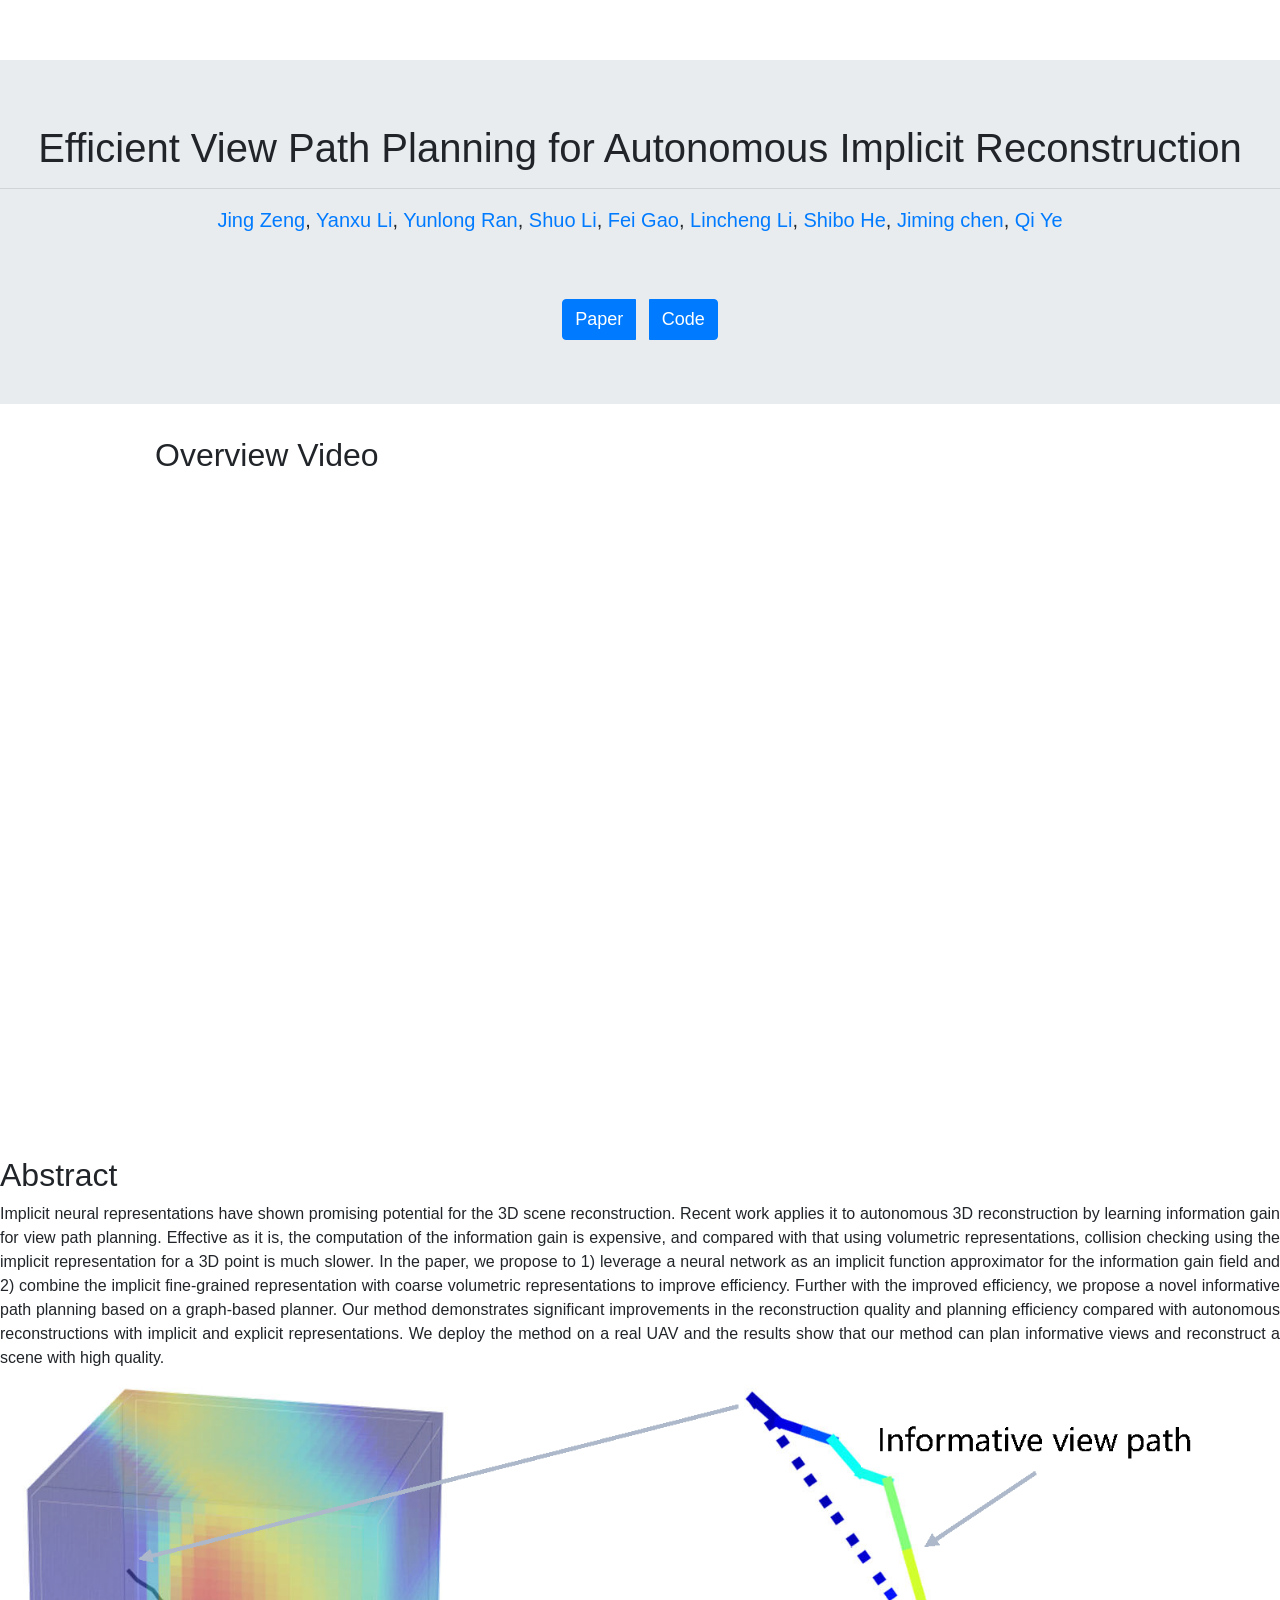
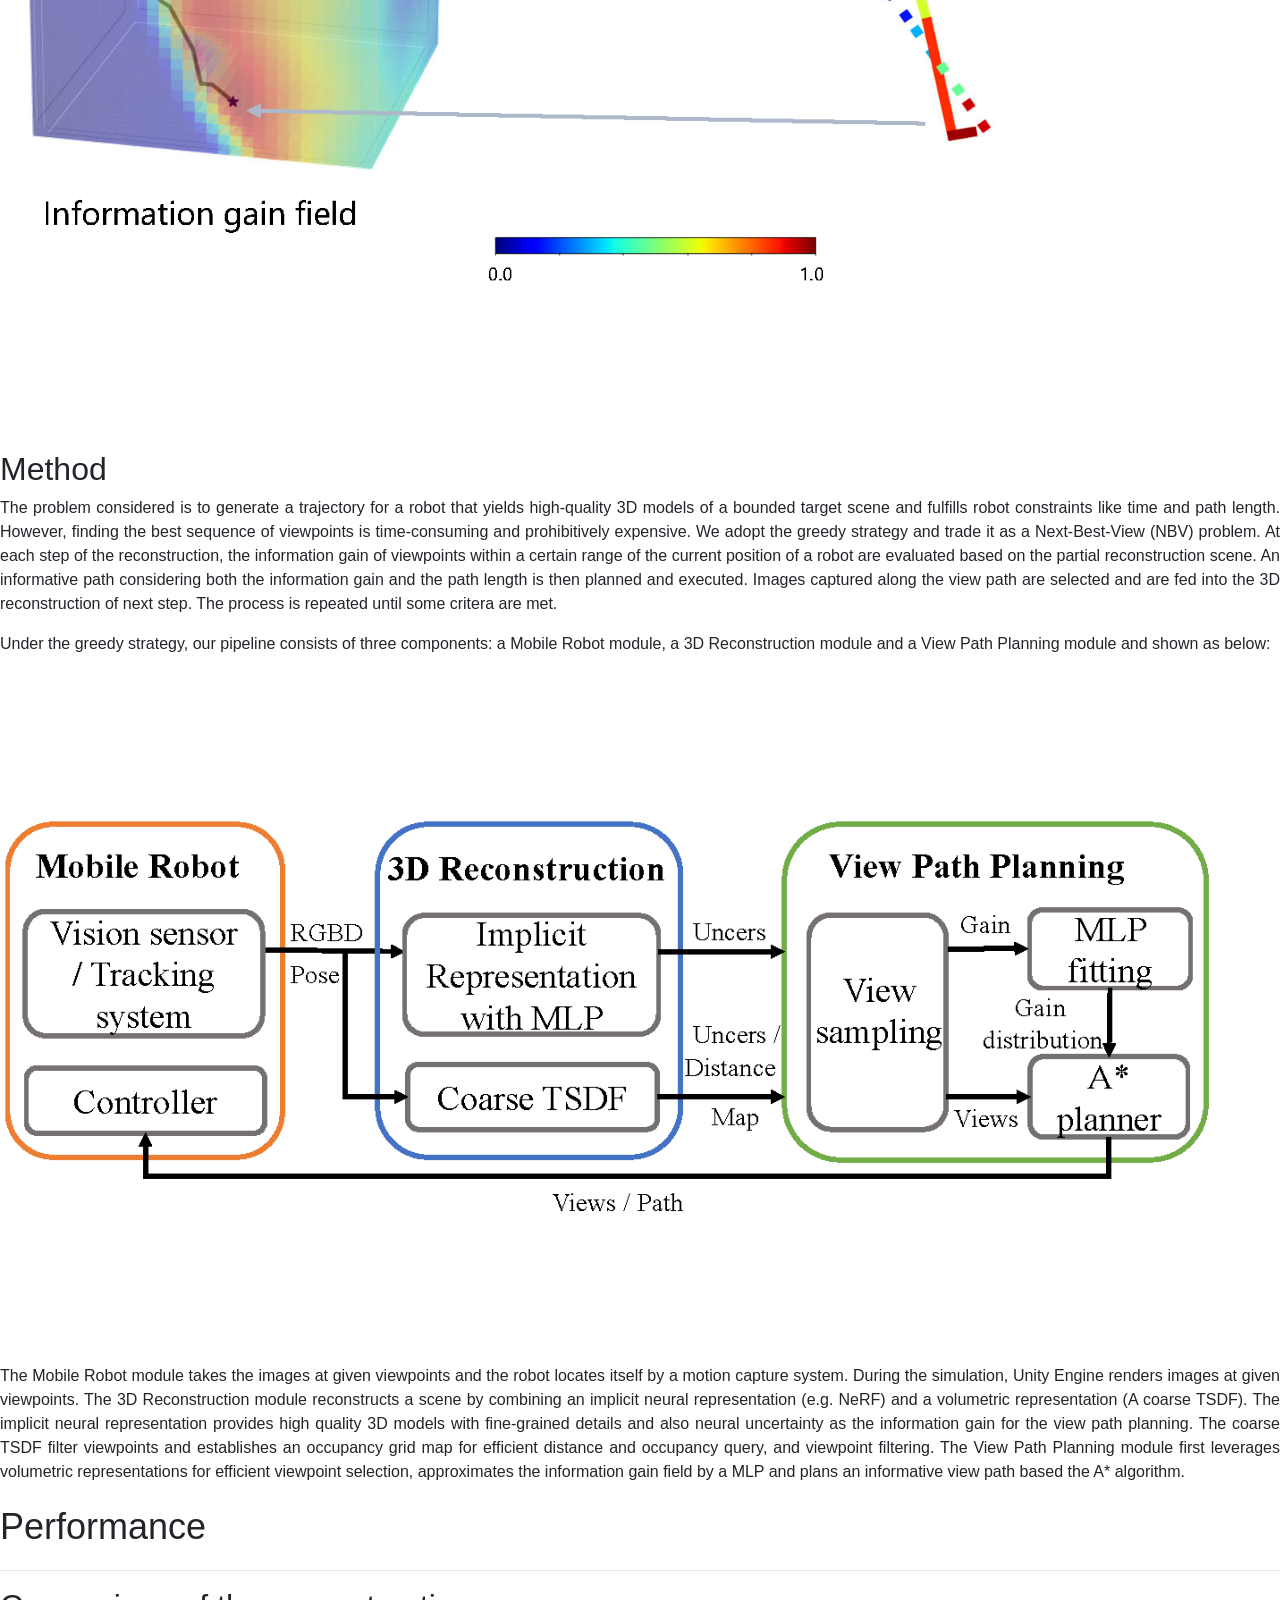
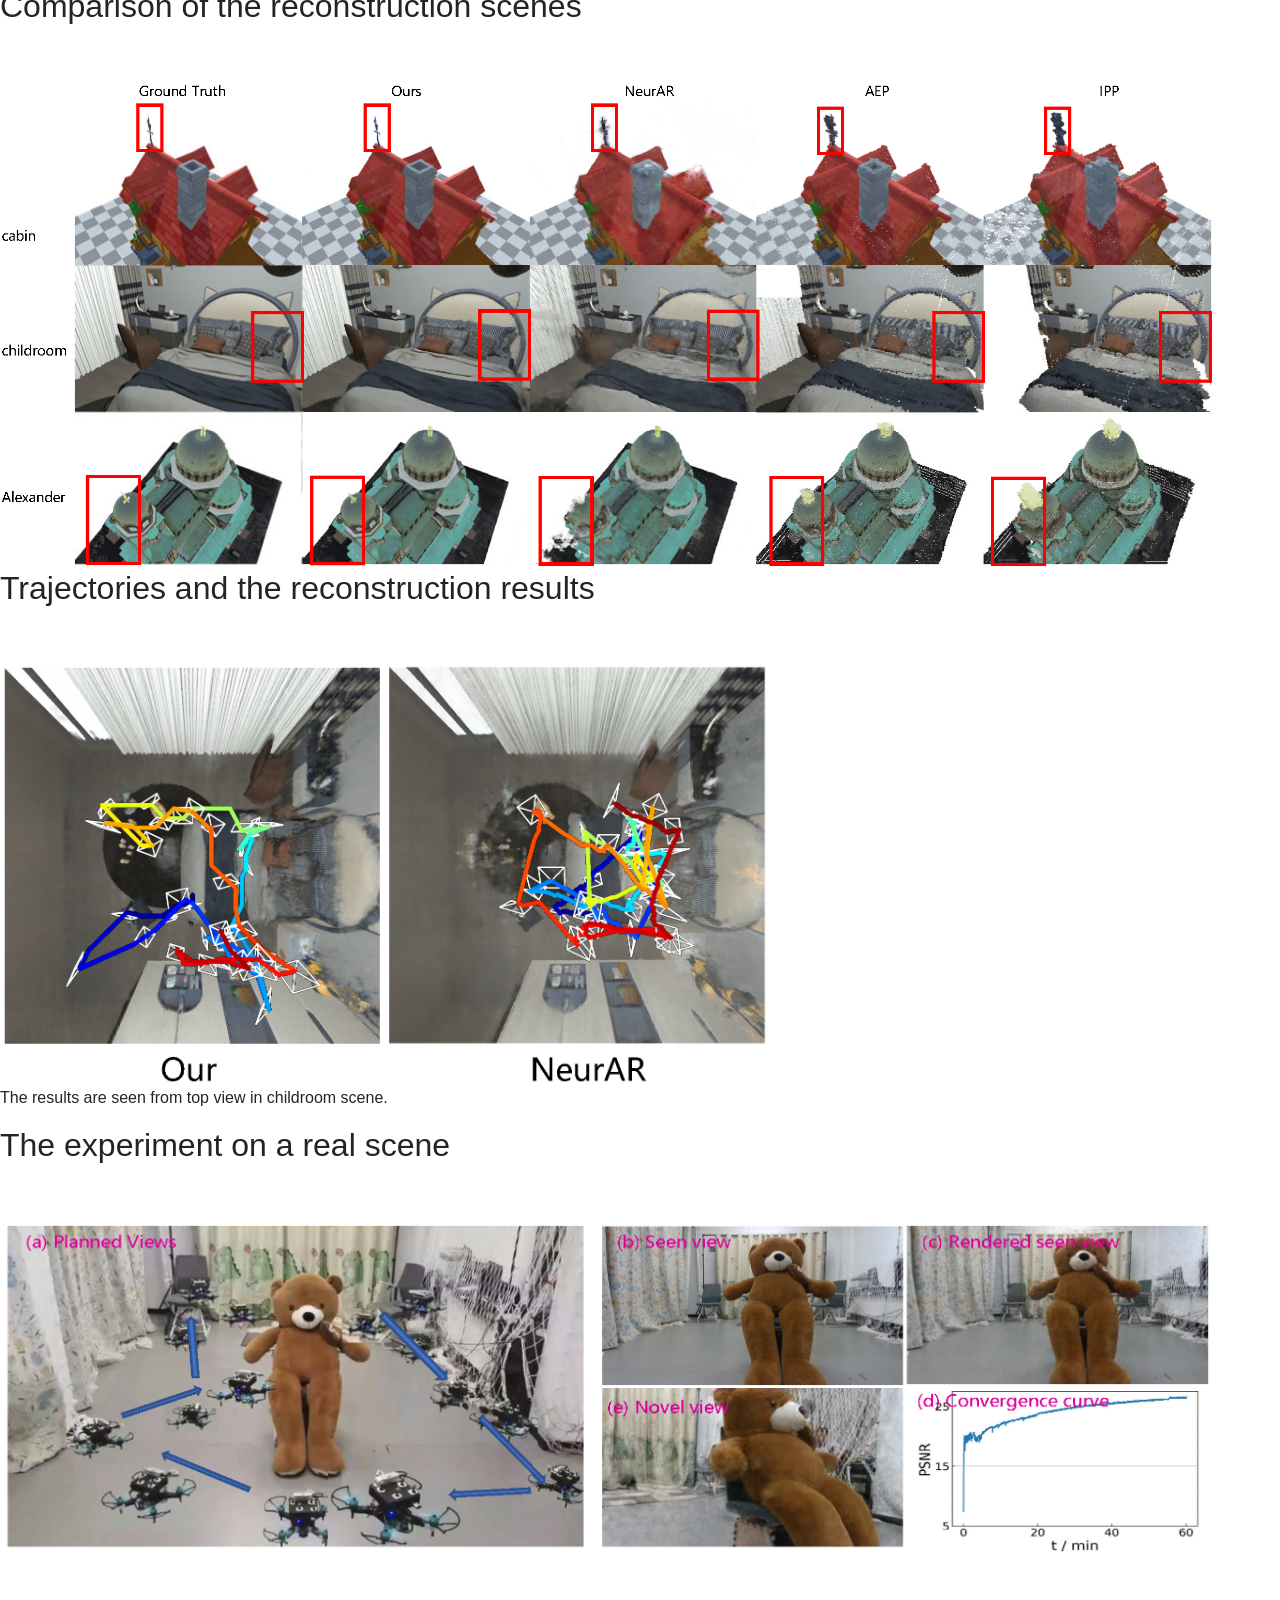
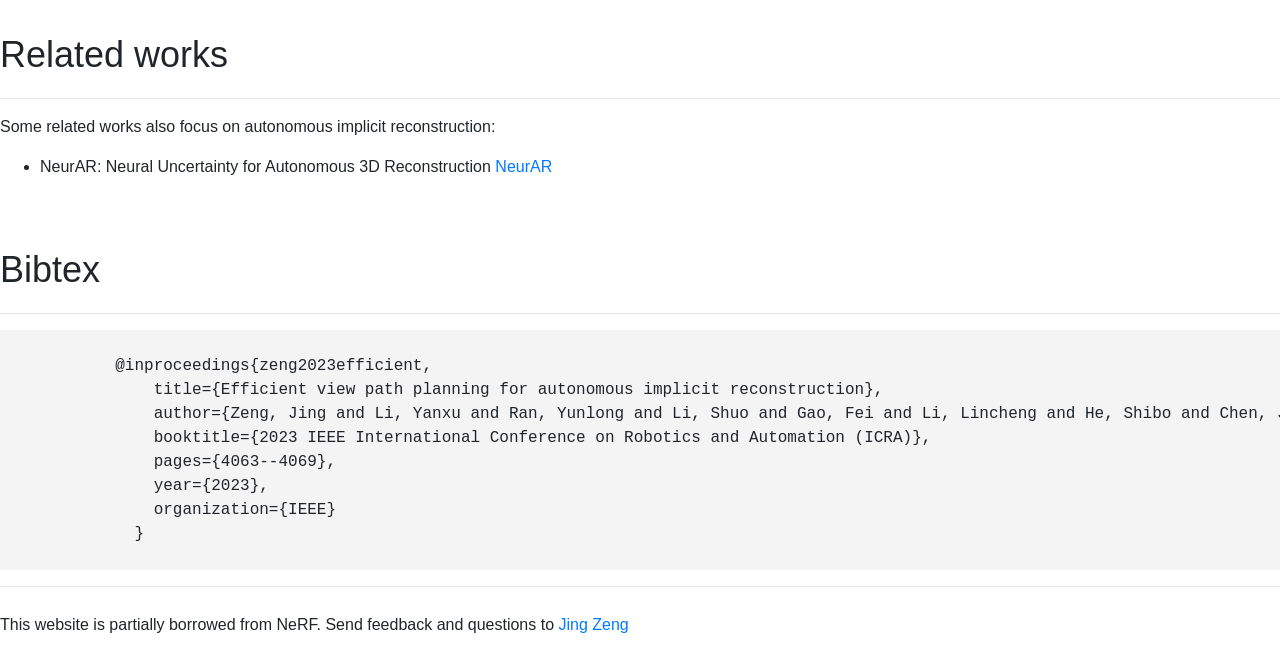
<file: EVPP/index.html>
<!DOCTYPE html>

<html lang="en">
<head>

    <title>Efficient View Path Planning for Autonomous Implicit Reconstruction</title>

    <!-- Custom styles for this template -->
    <link href="offcanvas.css" rel="stylesheet">
        <link rel="icon" href="img/tensorf_logo.ico" type="image/x-ico">

    <style>
        .w-container {
            width: 100%;
            height: 0;
            padding-bottom: 56.25%; /* 16:9 宽高比 */
            position: relative;
        }

        .w-container video {
            position: absolute;
            width: 100%;
            height: 100%;
        }
    </style>


</head>

<body>
<div class="jumbotron jumbotron-fluid">
    <div class="container"></div>
    <!-- <h1 class="nerf_title_v2">TensoRF</h1> -->

    <h1 class="nerf_subheader_v2">Efficient View Path Planning for Autonomous Implicit Reconstruction</h1>
        <!-- <h3 class="nerf_subheader_v2">Arxiv 2022 (Under Review)</h3> -->
    <hr>
    <p class="authors">
        <a href="https://small-zeng.github.io/"> Jing Zeng</a>,
        <a href=""> Yanxu Li</a>,
        <a href="https://kingteeloki-ran.github.io/"> Yunlong Ran</a>,
        <a href="https://person.zju.edu.cn/shuoli"> Shuo Li</a>,
        <a href="https://scholar.google.com/citations?user=4RObDv0AAAAJ&hl=zh-CN&oi=sra"> Fei Gao</a>,
        <a href=""> Lincheng Li</a>,
        <a href="https://person.zju.edu.cn/shibohe"> Shibo He</a>,
        <a href="https://person.zju.edu.cn/en/jmchen"> Jiming chen</a>,
        <a href="https://person.zju.edu.cn/en/yeqi"> Qi Ye</a>

    </p>

    <!-- <div class="nerf_equal_v2"><span class="text-span_nerf">*</span><span class="text-span_nerf_star">*</span>Denotes Equal Contribution</div> -->

    </br></br>
    <div class="btn-group" role="group" aria-label="Top menu">
        <a class="btn btn-primary" href="https://ieeexplore.ieee.org/abstract/document/10160793">Paper</a>
        &nbsp; &nbsp;
        <a class="btn btn-primary" href="https://github.com/small-zeng/EVPP">Code</a>
    </div>
</div>



<!-- <div class="container">
    <div class="w-container">
        <h2 class="grey-heading_nerf">Overview Video</h2>
        <video controls="controls">
            <source src="../imgs/EVPP.mp4" type="video/mp4">
        </video>
    </div>
</div> -->


<div class="container">
    <div class="w-container">
        <h2 class="grey-heading_nerf">Overview Video</h2>
        <iframe width="720" height="480" src="https://www.youtube.com/embed/pZfZmH5qxMk" frameborder="0" allowfullscreen></iframe>
    </div>
</div>







<br><br><br><br><br><br>
    <div data-anchor="slide1" class="section nerf_section">
        <div class="grey_container w-container">
            <h2 class="grey-heading_nerf">
                Abstract
            </h2>
            <p class="paragraph-3 nerf_text">
                Implicit neural representations have shown
                promising potential for the 3D scene reconstruction. Recent
                work applies it to autonomous 3D reconstruction by learning
                information gain for view path planning. Effective as it is, the
                computation of the information gain is expensive, and compared
                with that using volumetric representations, collision checking
                using the implicit representation for a 3D point is much slower.
                In the paper, we propose to 1) leverage a neural network as an
                implicit function approximator for the information gain field
                and 2) combine the implicit fine-grained representation with
                coarse volumetric representations to improve efficiency. Further
                with the improved efficiency, we propose a novel informative
                path planning based on a graph-based planner. Our method
                demonstrates significant improvements in the reconstruction
                quality and planning efficiency compared with autonomous
                reconstructions with implicit and explicit representations. We
                deploy the method on a real UAV and the results show that our
                method can plan informative views and reconstruct a scene with
                high quality.
            </p>
            <div class="columns-5 w-row">
                <img src="img/igf_voxel.png" style="width:95%; margin-right:0px; margin-top:0px;">
            </div>
            <br><br><br><br><br><br>


           
        </div>
    </div>
 
     
    <br><br><br><br><br><br>
    <div class="section">
        <h2 class="grey-heading_nerf">
            Method
        </h2>
        <p class="paragraph-3 nerf_text">
            The problem considered is to generate a trajectory for a robot that yields high-quality 3D models of a bounded 
            target scene and fulfills robot constraints like time and path length. However, finding
            the best sequence of viewpoints is time-consuming and prohibitively expensive. We adopt the
            greedy strategy and trade it as a Next-Best-View (NBV)
            problem. At each step of the reconstruction, the information
            gain of viewpoints within a certain range of the current
            position of a robot are evaluated based on the partial reconstruction
            scene. An informative path considering both the
            information gain and the path length is then planned and
            executed. Images captured along the view path are selected
            and are fed into the 3D reconstruction of next step. The
            process is repeated until some critera are met.
        </p>

        <p class="paragraph-3 nerf_text">
            Under the greedy strategy, our pipeline consists of three
            components: a Mobile Robot module, a 3D Reconstruction
            module and a View Path Planning module and shown as below: 

        </p>
        <br><br><br><br><br><br>
        <div class="columns-5 w-row">
            <img src="img/overview.png" style="width:95%; margin-right:0px; margin-top:0px;">
        </div>
        <br><br><br><br><br><br>
        
        <p class="paragraph-3 nerf_text">
            The Mobile Robot module takes the images at given viewpoints
            and the robot locates itself by a motion capture system.
            During the simulation, Unity Engine renders images at
            given viewpoints. The 3D Reconstruction module reconstructs
            a scene by combining an implicit neural representation
            (e.g. NeRF) and a volumetric representation (A
            coarse TSDF). The implicit neural representation provides
            high quality 3D models with fine-grained details and also
            neural uncertainty as the information gain for the view path
            planning. The coarse TSDF filter viewpoints and establishes
            an occupancy grid map for efficient distance and occupancy
            query, and viewpoint filtering. The View Path Planning
            module first leverages volumetric representations for efficient
            viewpoint selection, approximates the information gain field
            by a MLP and plans an informative view path based the
            A* algorithm.
        </p>

        <s2>Performance</s2>
        <hr>
        <h2 class="grey-heading_nerf">
            Comparison of the reconstruction scenes
        </h2>
        </br></br>
        <div class="columns-5 w-row">
            <img src="img/view_compare.png" style="width:95%; margin-right:0px; margin-top:0px;">
        </div>
        <h2 class="grey-heading_nerf">
            Trajectories and the reconstruction results 
        </h2>
        </br></br>
        <div class="columns-5 w-row">
            <img src="img/trajectory_compare.png" style="width:60%; margin-right:0px; margin-top:0px;">
        </div>
        <p class="paragraph-3 nerf_text">
            The results are seen from top view in childroom scene. 
        </p>
        <h2 class="grey-heading_nerf">
            The experiment on a real scene 
        </h2>
        </br></br>
        <div class="columns-5 w-row">
            <img src="img/real_sence_result.png" style="width:95%; margin-right:0px; margin-top:0px;">
        </div>
        


        </br></br></br>
        <s2> Related works </s2>
        <hr>
        <!-- <div class="section"> -->
        <p class="paragraph-3 nerf_text">
        Some related works also focus on autonomous implicit reconstruction:</p>
        <!-- <div class="container"> -->
         <ul>
            <li style="text-align: left">NeurAR: Neural Uncertainty for Autonomous 3D Reconstruction<a href="https://kingteeloki-ran.github.io/NeurAR/"> NeurAR </a> </li>
            <!-- <li style="text-align: left">Sparse grid — Plenoxels: Radiance Fields without Neural Networks. <a href="https://alexyu.net/plenoxels/"> Plenoxels </a> </li>
            <li style="text-align: left">Hash — Instant Neural Graphics Primitives with a Multiresolution Hash Encoding. <a href="https://nvlabs.github.io/instant-ngp/"> iNGP </a> </li> -->
         </ul>

        



        </br></br>
        <s2>Bibtex</s2>
        <hr>
        <div class="bibtexsection">
            @inproceedings{zeng2023efficient,
                title={Efficient view path planning for autonomous implicit reconstruction},
                author={Zeng, Jing and Li, Yanxu and Ran, Yunlong and Li, Shuo and Gao, Fei and Li, Lincheng and He, Shibo and Chen, Jiming and Ye, Qi},
                booktitle={2023 IEEE International Conference on Robotics and Automation (ICRA)},
                pages={4063--4069},
                year={2023},
                organization={IEEE}
              }
        </div>
<!--    </div>-->
    </div>
    <hr>

    <footer>
        <p>This website is partially borrowed from NeRF.
            Send feedback and questions to <a href="https://small-zeng.github.io/">Jing Zeng</a></p>
    </footer>
</div>


<script src="https://code.jquery.com/jquery-3.5.1.slim.min.js"
        integrity="sha384-DfXdz2htPH0lsSSs5nCTpuj/zy4C+OGpamoFVy38MVBnE+IbbVYUew+OrCXaRkfj"
        crossorigin="anonymous"></script>
<script src="https://cdn.jsdelivr.net/npm/popper.js@1.16.0/dist/umd/popper.min.js"
        integrity="sha384-Q6E9RHvbIyZFJoft+2mJbHaEWldlvI9IOYy5n3zV9zzTtmI3UksdQRVvoxMfooAo"
        crossorigin="anonymous"></script>
<script src="https://stackpath.bootstrapcdn.com/bootstrap/4.5.0/js/bootstrap.min.js"
        integrity="sha384-OgVRvuATP1z7JjHLkuOU7Xw704+h835Lr+6QL9UvYjZE3Ipu6Tp75j7Bh/kR0JKI"
        crossorigin="anonymous"></script>

<script src="https://d3e54v103j8qbb.cloudfront.net/js/jquery-3.5.1.min.dc5e7f18c8.js?site=51e0d73d83d06baa7a00000f" type="text/javascript" integrity="sha256-9/aliU8dGd2tb6OSsuzixeV4y/faTqgFtohetphbbj0=" crossorigin="anonymous"></script>
<script src="https://uploads-ssl.webflow.com/51e0d73d83d06baa7a00000f/js/webflow.fd6c33218.js" type="text/javascript"></script>


</body>
</html>
</file>
<file: EVPP/offcanvas.css>
/*
 * Style tweaks
 * --------------------------------------------------
 */
@import  url("https://maxcdn.bootstrapcdn.com/bootstrap/4.0.0/css/bootstrap.min.css");
@import  url("https://uploads-ssl.webflow.com/51e0d73d83d06baa7a00000f/css/matthewtancik.webflow.3d5d1738d.min.css");
html,
body {
  overflow-x: hidden;  /*Prevent scroll on narrow devices */
  padding-top: 30px;
    text-align: justify;
}
footer {
  padding: 10px 0;
}
.authors {
  font-size: 20px;
}
/*.container {
  max-width: 768px;
}*/
.container {
  max-width: 1000px;
}
p {
  font-size: 16px;
  /*padding-bottom: 20px;*/
}

li {
  font-size: 16px;
}

s2 {
    text-align: center;
    align: center;
    font-size: 36px;
}

.jumbotron{
    text-align: center;
}

.btn {
    font-size: 18px;
}

.btn-disabled {
    /*background-color: #f4f4f4;*/
}

.jumbotron h2 {
  font-size: 36px;
}

.section {
  padding-top: 30px;
}

.center{
  display: block;
  margin-left: auto;
  margin-right: auto;
}

.vcontainer {
    position: relative;
    width: 100%;
    height: 0;
    padding-bottom: 56.25%;
}
.video {
    position: absolute;
    top: 0;
    left: 0;
    width: 100%;
    height: 100%;
}

.gif {
    padding:10px;
    display: block;
    margin-left: auto;
    margin-right: auto;
    text-align: center;
}

.caption {
  width:75%; 
  font-size:14px
}

.bibtexsection {
  font-family: "Courier",monospace;
  font-size:16px;
  white-space:pre;
  background-color: #f4f4f4;
      margin-left: auto;
    margin-right: auto;
  text-align:left;
}

.canvas-row canvas {
  max-width:100%;
}

.padding-0{
    padding-right:0;
    padding-left:0;
}

.vspace-top {
    margin-top: 30px;
}
</file>
